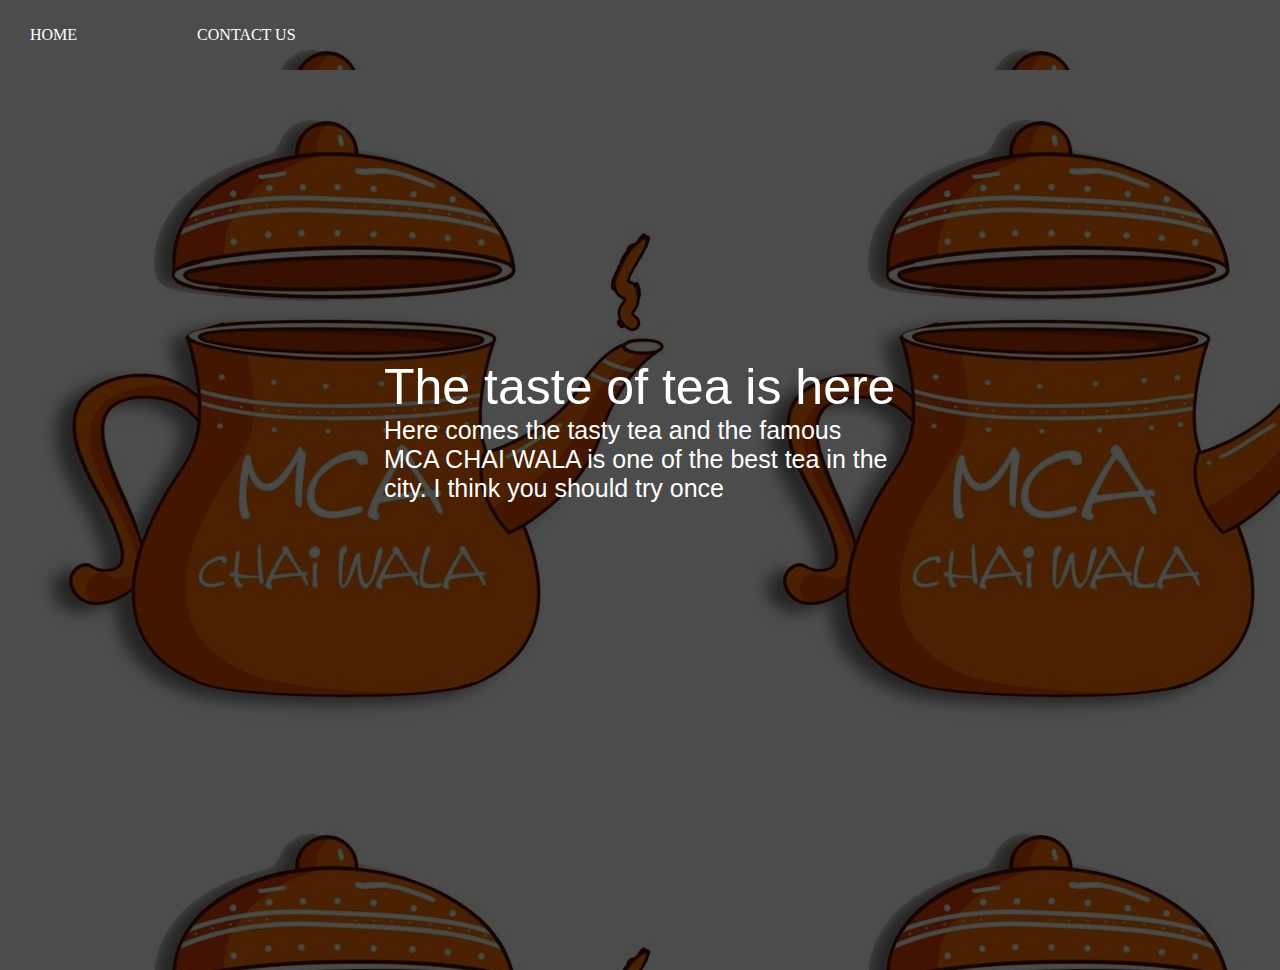
<file: index.html>
<!DOCTYPE html>

<html>
    <head>
        <meta charset="utf-8">
        <title>Business Context </title>
        <meta name="description" content="">
        <meta name="viewport" content="width=device-width, initial-scale=1">
        <link rel="stylesheet" href="css/style.css">
        <!-- <script src="main.js"></script> -->
    </head>
    <body>
        <nav class = "navbar background"> 
            <ul class = "nav-list">
                <li> <a href = "#HOME">HOME </a><li>
                <li> <a href = "#" id="cu">CONTACT US </a><li>
            </ul>
        </nav>
        <section class = "background firstSection">
            <div class = "box-main">
                <div class = "firstHalf">
                    <p class = "text-big"> The taste of tea is here </p>
                    <p class = 'text-small'> Here comes the tasty tea and the famous MCA CHAI WALA 
                        is one of the best tea in the city. I think you should try once </p>
                        

            </div>
            
              
<script>
    document.querySelector('#cu').addEventListener('click',()=>{
    window.location.href='contactus.html';
});
</script>
    </body>
</html>
</file>
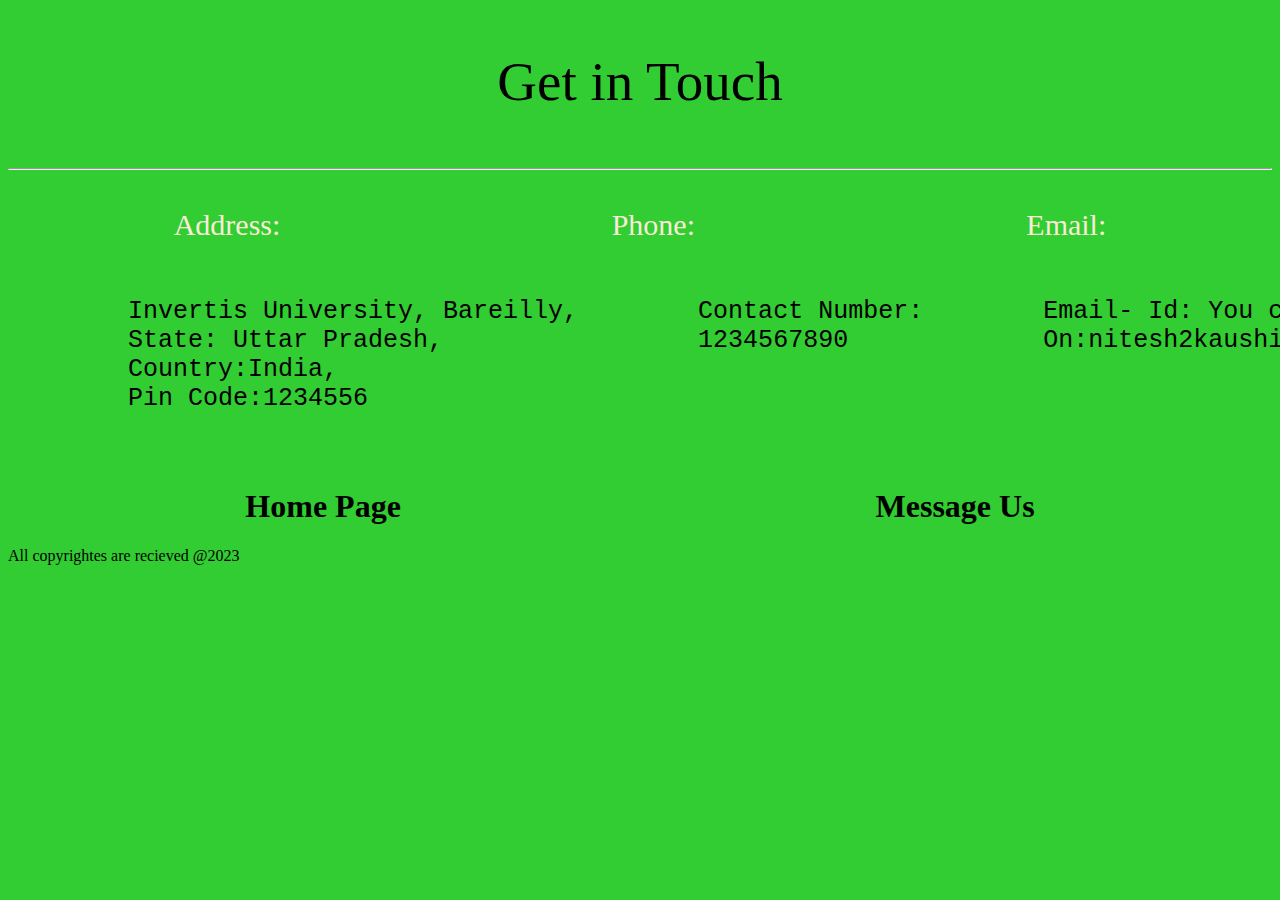
<file: contactus.html>
<!DOCTYPE html>
<html lang="en">
<head>
    <meta charset="UTF-8">
    <meta http-equiv="X-UA-Compatible" content="IE=edge">
    <meta name="viewport" content="width=device-width, initial-scale=1.0">
    <title>Document</title>
</head>
<style>
#div1{
    
}
*{
    background-color: limegreen;
    
}
#p1{
    display: flex;
    justify-content: center;
    margin-top: 50px;
    color:black;
    font-size: 55px;
}
nav{
    display: flex;
    justify-content: space-around;
}
p{
    font-size: 30px;
    color: antiquewhite;
}
#id2{
    display: flex;
    justify-content: space-around;
    font-size: 25px;
}
#id3{
    display: flex;
    justify-content: space-around;
}
#hp:hover{
    cursor: pointer;
    
}
#msgus:hover{
    cursor: pointer;
    
}
</style>
<body>
    <div id="div1">
<p id="p1">Get  in Touch</p>
<hr>
    </div>
    <nav><p>Address:</p>
    <p>Phone:</p>
    <p>Email:</p>
</nav>
<div id="id2">
    <pre>
        Invertis University, Bareilly,
        State: Uttar Pradesh,
        Country:India,
        Pin Code:1234556
    </pre>
    <pre>
        Contact Number:
        1234567890
    </pre>
    <pre>
        Email- Id: You can Email Us 
        On:nitesh2kaushik@gmail.com
    </pre>
    
</div>
<div id="id3">
    <h1 id="hp">Home Page</h1>
    <h1 id="msgus">Message Us</h1>
</div>
<footer>All copyrightes are recieved @2023</footer>
<script>
    document.querySelector('#msgus').addEventListener('click',()=>{
        window.location.href='form.html';
    });
    document.querySelector('#hp').addEventListener('click',()=>{
        window.location.href='index.html';
    });
    </script>
</body>
</html>
</file>
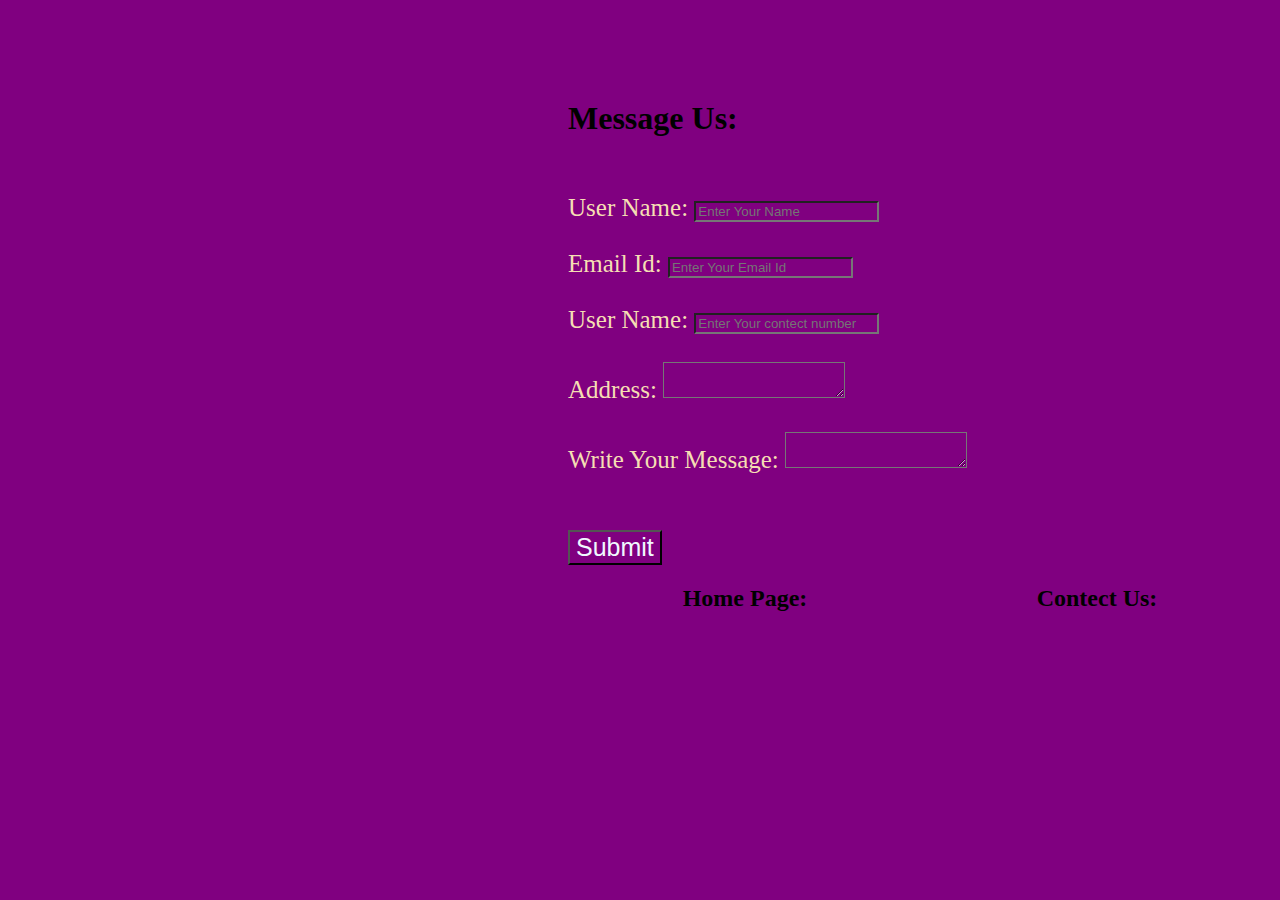
<file: form.html>
<!DOCTYPE html>
<html lang="en">
<head>
    <meta charset="UTF-8">
    <meta http-equiv="X-UA-Compatible" content="IE=edge">
    <meta name="viewport" content="width=device-width, initial-scale=1.0">
    <title>Document</title>
    <style>
        *{
            background-color:purple;
        }
        #id1{
            margin-left: 560px;
            margin-top: 100px;
        }
        nav{
            display: flex;
            justify-content: space-around;
        }
        #hp:hover{
            cursor: pointer;
        }
        #cu:hover{
            cursor: pointer;
        }
       
    </style>
</head>
<body>
    <div id="id1">
   <h1>Message Us:</h1>
    <br><br>
    
    <form id="form1" style="color: wheat; font-size: 25px;">
        <label for="name">User Name:</label>
        <input type="text" id="name" placeholder="Enter Your Name">
        <br><br>
        <label for="email">Email Id:</label>
        <input type="email" id="email" placeholder="Enter Your Email Id">
        <br><br>
        <label for="mob">User Name:</label>
        <input type="tel" id="mob" placeholder="Enter Your contect number">
        <br><br>
        <label for="address">Address:</label>
        <textarea id="address"></textarea>
        <br><br>
        <label for="msg">Write Your Message:</label>
        <textarea id="msg"></textarea>
        <br>
        <br>
        <br>
        <button style="color: aliceblue; font-size: 25px;">Submit</button>
    </form>
    <nav>
        <h2 id="hp">Home Page:</h2>
        <h2 id="cu">Contect Us:</h2>
    </nav>
    </div>
    <script>
        document.querySelector('#hp').addEventListener('click',()=>{
            window.location.href='index.html';
        });
        document.querySelector('#cu').addEventListener('click',()=>{
            window.location.href='contactus.html';
        });
        </script>
</body>
</html>
</file>
<file: css/style.css>
* {
    margin: 0;
    padding: 0;
}

.nav-list {
    display: flex;
    text-decoration: none;
    align-items: center;
}

.nav-list li {
    list-style: none;
    padding: 26px 30px;
}

.nav-list li a {
    text-decoration: none;
    color: white;
}

.nav-list li a:hover {
    text-decoration: none;
    color: gray;
}

.text-big {
    font-size: 50px;
}

.text-small {
    font-size: 25px;
}

.background {
    background: rgba(0, 0, 0, 0.7) url('../mcach.jpg');
    background-blend-mode: darken;
}

.firstSection {
    height: 100vh;
}

.box-main {
    display: flex;
    justify-content: center;
    align-items: center;
    color: white;
    font-family: 'segoe UI', 'Segoe UI', Tahoma, Geneva, Verdana, sans-serif;
    max-width: 50%;
    margin: auto;
    height: 80%;
}

.firstHalf {
    width: 80%;
    display: flex;
    flex-direction: column;
}

.secondhalf {
    width: 70%;
    border: 4px solid white;
    display: block;
    margin: auto;
}
</file>
